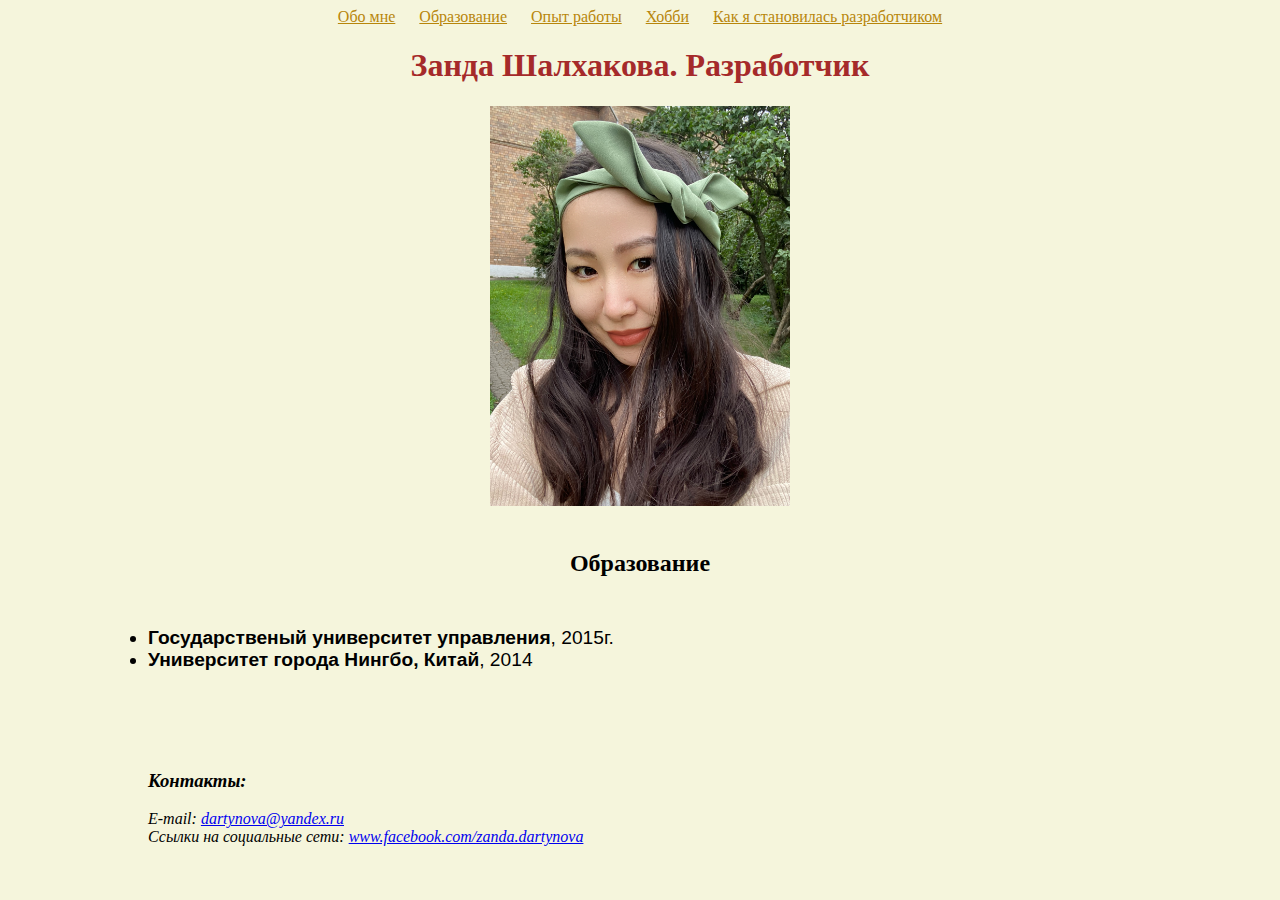
<file: pages/edication.html>
<!DOCTYPE html>
<html lang="ru">
<head>
        <meta charset="UTF-8">
        <title>Сайт-визитка</title>
        <link rel="stylesheet" href="../css/styles.css">
</head>
<body>
    <header class="header">
        <a href="../index.html" class="header-link link">Обо мне</a>
        <a href="#" class="header-link link">Образование</a>
        <a href="experience.html" class="header-link link">Опыт работы</a>
        <a href="sparetime.html" class="header-link link">Хобби</a>
        <a href="way.html" class="header-link link">Как я становилась разработчиком</a>
        <h1 class="title"> Занда Шалхакова. Разработчик</h1>
        <div>
            <img src="../images/IMG_2680.JPG" alt="Моя фотография" width="300">
        </div>
    </header>
    <Main>
        <h2>Образование</h2>
        <div class="paragraph numbers">
            <li><strong>Государственый университет управления</strong>, 2015г.</li>
            <li><strong>Университет города Нингбо, Китай</strong>, 2014</li>
        </div>
    </Main>
    <footer class="footer">
        <h3><em>Контакты:</em></h3>
        <address>
            E-mail:
            <a href="mailto:dartynova@yandex.ru">dartynova@yandex.ru</a>
        </address>
        <address>
            Ссылки на социальные сети:
            <a href="https://www.facebook.com/zanda.dartynova">www.facebook.com/zanda.dartynova</a>
        </address>
    </footer>
</body>
</html>
</file>
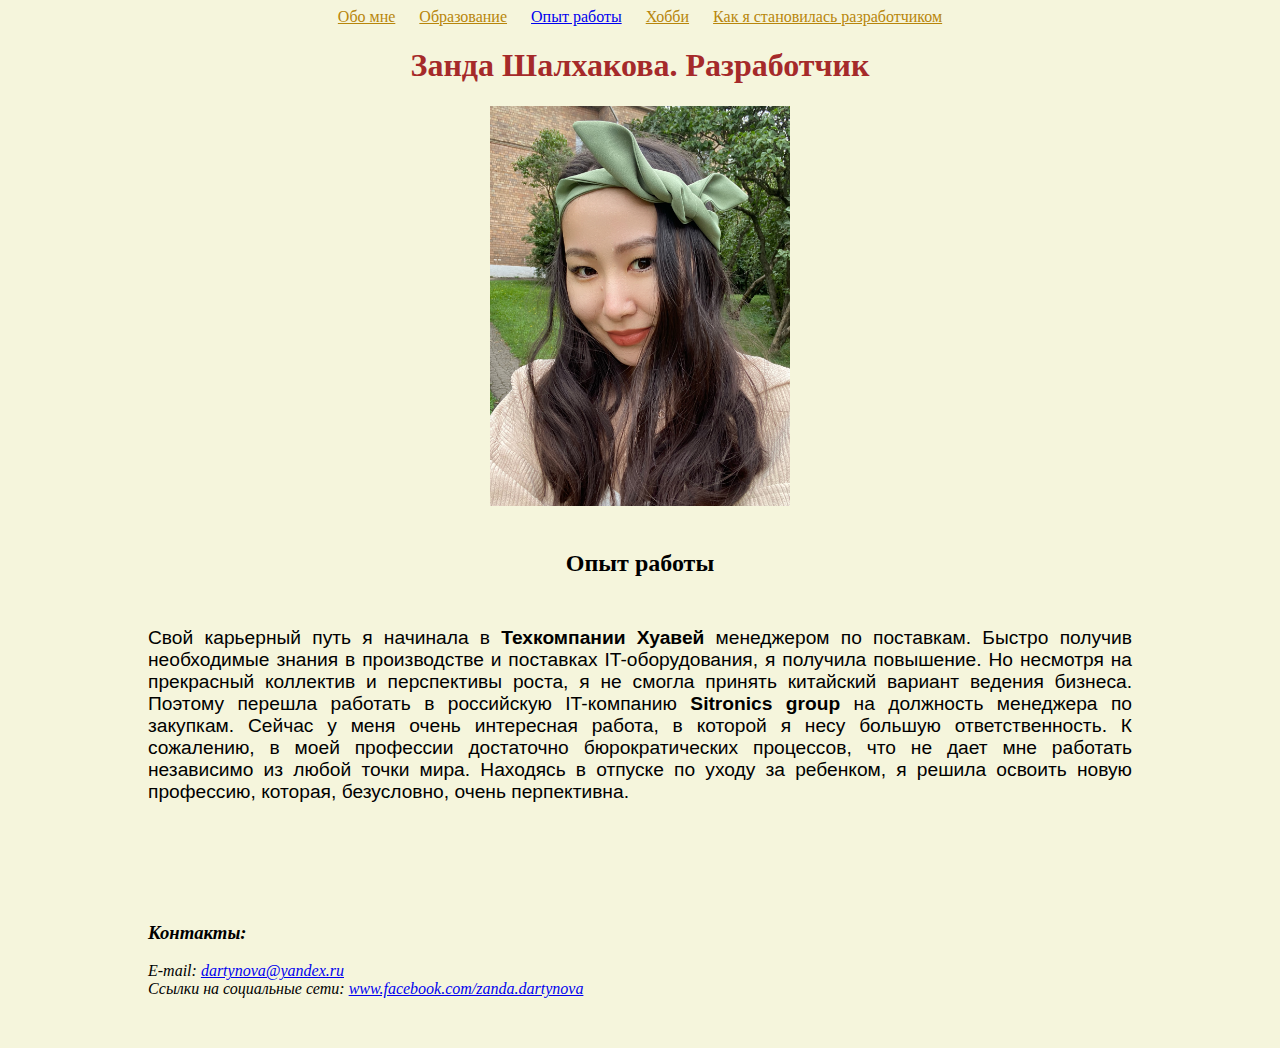
<file: pages/experience.html>
<!DOCTYPE html>
<html lang="ru">
<head>
        <meta charset="UTF-8">
        <title>Сайт-визитка</title>
        <link rel="stylesheet" href="../css/styles.css">
</head>
<body>
    <header class="header">
        <a href="../index.html" class="header-link link">Обо мне</a>
        <a href="edication.html" class="header-link link">Образование</a>
        <a href="#" class="header-link" link>Опыт работы</a>
        <a href="sparetime.html" class="header-link link">Хобби</a>
        <a href="way.html" class="header-link link">Как я становилась разработчиком</a>
        <h1 class="title"> Занда Шалхакова. Разработчик</h1>
        <div>
            <img src="../images/IMG_2680.JPG" alt="Моя фотография" width="300">
        </div>
    </header>
    <Main>
        <h2>Опыт работы</h2>
        <div class="paragraph">
            <p class="p">Свой карьерный путь я начинала в <strong>Техкомпании Хуавей</strong> менеджером по поставкам.
                Быстро получив необходимые знания в производстве и поставках IT-оборудования, я получила повышение. 
                Но несмотря на прекрасный коллектив и перспективы роста, я не смогла принять китайский вариант ведения бизнеса. 
                Поэтому перешла работать в российскую IT-компанию <strong>Sitronics group</strong> на должность менеджера по 
                закупкам. Сейчас у меня очень интересная работа, в которой я несу большую ответственность.
                К сожалению, в моей профессии достаточно бюрократических процессов, что не дает мне работать независимо из любой
                точки мира. Находясь в отпуске по уходу за ребенком, я решила освоить новую профессию, которая, безусловно, 
                очень перпективна.</p>
        </div>
    </Main>
    <footer class="footer">
        <h3><em>Контакты:</em></h3>
        <address>
            E-mail:
            <a href="mailto:dartynova@yandex.ru">dartynova@yandex.ru</a>
        </address>
        <address>
            Ссылки на социальные сети:
            <a href="https://www.facebook.com/zanda.dartynova">www.facebook.com/zanda.dartynova</a>
        </address>
    </footer>
</body>
</html>
</file>
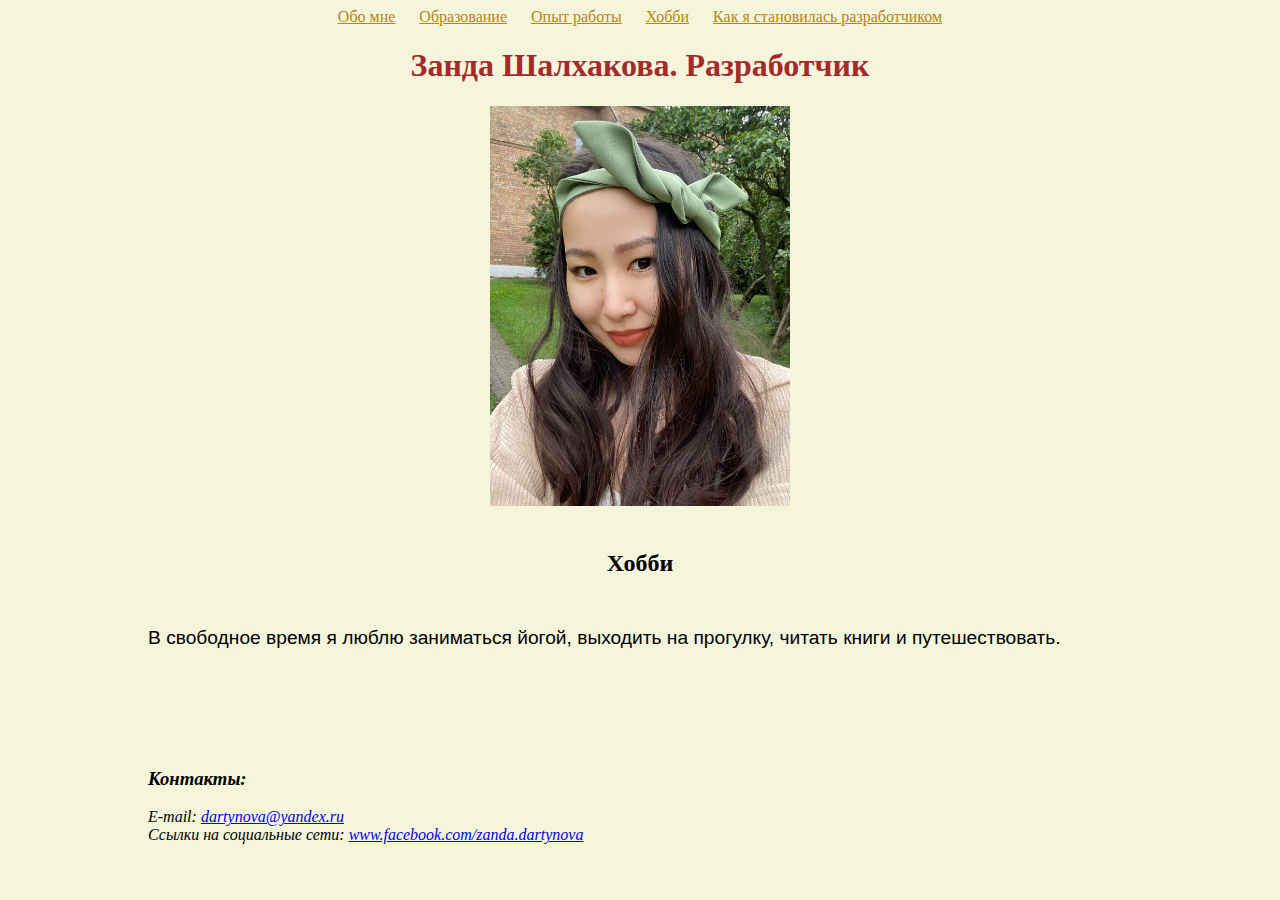
<file: pages/sparetime.html>
<!DOCTYPE html>
<html lang="ru">
<head>
        <meta charset="UTF-8">
        <title>Сайт-визитка</title>
        <link rel="stylesheet" href="../css/styles.css">
</head>
<body>
    <header class="header">
        <a href="../index.html" class="header-link link">Обо мне</a>
        <a href="edication.html" class="header-link link">Образование</a>
        <a href="experience.html" class="header-link link">Опыт работы</a>
        <a href="#" class="header-link link">Хобби</a>
        <a href="way.html" class="header-link link">Как я становилась разработчиком</a>
        <h1 class="title"> Занда Шалхакова. Разработчик</h1>
        <div>
            <img src="../images/IMG_2680.JPG" alt="Моя фотография" width="300">
        </div>
    </header>
    <Main>
        <h2>Хобби</h2>
        <div class="paragraph">
            <p class="p">В свободное время я люблю заниматься йогой, выходить на прогулку, читать книги и путешествовать.</p>
        </div>
    </Main>
    <footer class="footer">
        <h3><em>Контакты:</em></h3>
        <address>
            E-mail:
            <a href="mailto:dartynova@yandex.ru">dartynova@yandex.ru</a>
        </address>
        <address>
            Ссылки на социальные сети:
            <a href="https://www.facebook.com/zanda.dartynova">www.facebook.com/zanda.dartynova</a>
        </address>
    </footer>
</body>
</html>
</file>
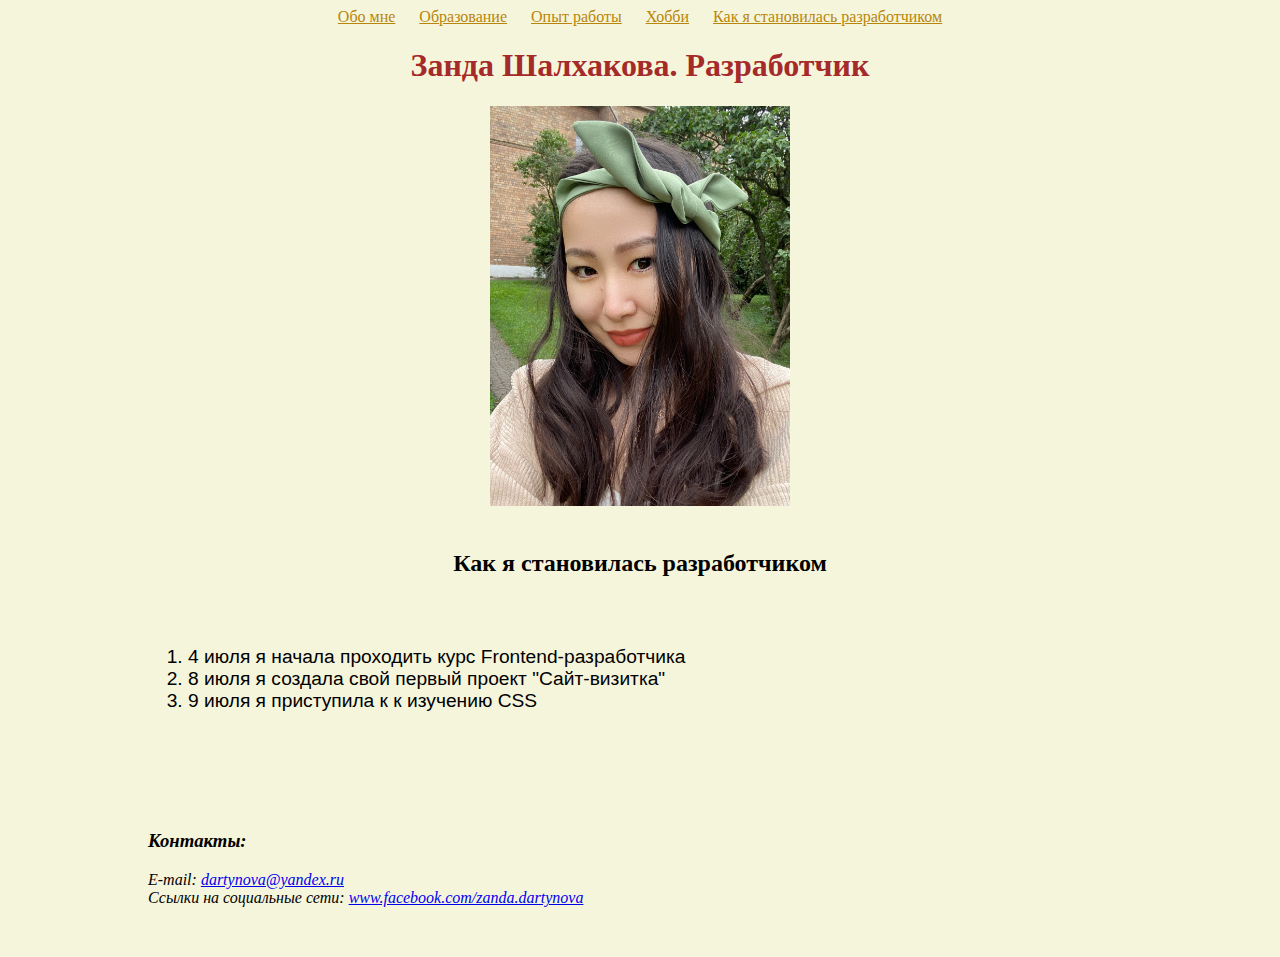
<file: pages/way.html>
<!DOCTYPE html>
<html lang="ru">
<head>
        <meta charset="UTF-8">
        <title>Сайт-визитка</title>
        <link rel="stylesheet" href="../css/styles.css">
</head>
<body>
    <header class="header">
        <a href="../index.html" class="header-link link">Обо мне</a>
        <a href="edication.html" class="header-link link">Образование</a>
        <a href="experience.html" class="header-link link">Опыт работы</a>
        <a href="sparetime.html" class="header-link link">Хобби</a>
        <a href="#" class="header-link link">Как я становилась разработчиком</a>
        <h1 class="title"> Занда Шалхакова. Разработчик</h1>
        <div>
            <img src="../images/IMG_2680.JPG" alt="Моя фотография" width="300">
        </div>
    </header>
    <Main>
        <h2>Как я становилась разработчиком</h2>
        <div class="paragraph numbers">
        <ol>
<li>4 июля я начала проходить курс Frontend-разработчика</li>
<li>8 июля я создала свой первый проект "Сайт-визитка"</li>
<li>9 июля я приступила к к изучению CSS</li>
        </ol>
        </div>
    </Main>
    <footer class="footer">
        <h3><em>Контакты:</em></h3>
        <address>
            E-mail:
            <a href="mailto:dartynova@yandex.ru">dartynova@yandex.ru</a>
        </address>
        <address>
            Ссылки на социальные сети:
            <a href="https://www.facebook.com/zanda.dartynova">www.facebook.com/zanda.dartynova</a>
        </address>
    </footer>
</body>
</html>
</file>
<file: css/styles.css>
@font-face {
  font-family: "Roboto";
  src: url(<link href="https://fonts.googleapis.com/css2?family=Open+Sans&family=Roboto:ital,wght@0,400;0,700;1,400&display=swap" rel="stylesheet">);
}

.title {
    color: brown;
    text-align: center;
  }

  body {
    background-color: beige;
  }

  div {
    display: block;
    margin-bottom: 40px;
  }

  .imgme {
    background-color: beige
   padding: 40px;
   border: thin;
   border-color: brown;
   text-align: center;
  }

  .header {
    text-align: center;
    background-color: beige;
  }

 .header-link {
   margin: 10px;
 }

.link {
color: darkgoldenrod;
 }

 h2 {
   text-align: center;
 }

 .paragraph {
   display: block;
   font-family: sans-serif;
 }

 .p {
   text-align: justify;
   padding: 30px 120px;
   margin: 20px;
   font-size: larger;
 }

 .numbers {
   text-align: justify;
   font-size: larger;
   padding: 30px 120px;
   margin: 20px;
 }

 .footer {
  padding: 30px 120px;
  margin: 20px;
 }

 .material-icons {
font-size: 12;
margin: 10px;
 }

.address {
  display: flex;
  align-items: center;
}
</file>
